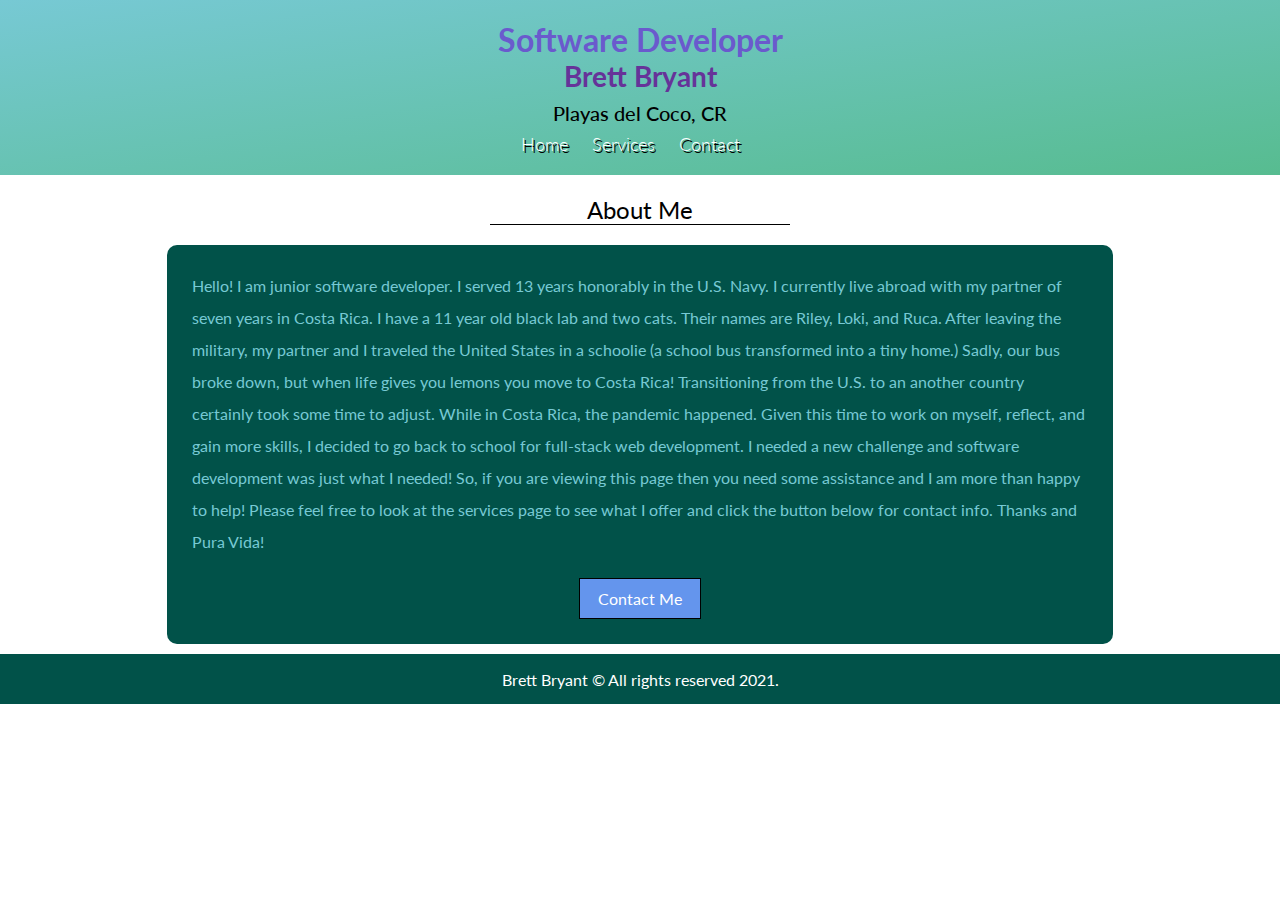
<file: Mysite/index.html>
<!DOCTYPE html>
<html lang="en">
<head>
    <meta charset="UTF-8">
    <meta http-equiv="X-UA-Compatible" content="IE=edge">
    <meta name="viewport" content="width=device-width, initial-scale=1.0">
    <link rel="stylesheet" href="mystyle.css">
    <title>Brett Bryant</title>
</head>
<body>
    <header>
        <div class="header-text">
            <h1>Software Developer</h1>
            <h3>Brett Bryant</h3>
            <p>Playas del Coco, CR</p>
        </div>
        <nav class="menu">
            <a href="index.html">Home</a>
            <a href="services.html">Services</a>
            <a href="contact.html">Contact</a>
        </nav>
    </header>
    <main>
        <h2>About Me</h2>
        <div class="bio-section">
            <p>Hello! I am junior software developer. I served 13 years honorably in the U.S. Navy. I currently live abroad with my partner of seven years in Costa Rica. I have a 11 year old black lab and two cats. Their names are Riley, Loki, and Ruca. 
            After leaving the military, my partner and I traveled the United States in a schoolie (a school bus transformed into a tiny home.) Sadly, our bus broke down, but when life gives you lemons you move to Costa Rica! Transitioning from the U.S. to an another country certainly took some time to adjust. While in Costa Rica, the pandemic happened. Given this time to work on myself, reflect, and gain more skills, I decided to go back to school for full-stack web development. I needed a new challenge and software development was just what I needed! So, if you are viewing this page then you need some assistance and I am more than happy to help! Please feel free to look at the services page to see what I offer and click the button below for contact info. Thanks and Pura Vida!
            </p>
            <a href="contact.html" class="btn contact-btn">Contact Me</a>
        </div>
    </main>

    <footer>
        <p>Brett Bryant &copy; All rights reserved 2021.</p>
    </footer>
</body>
</html>
</file>
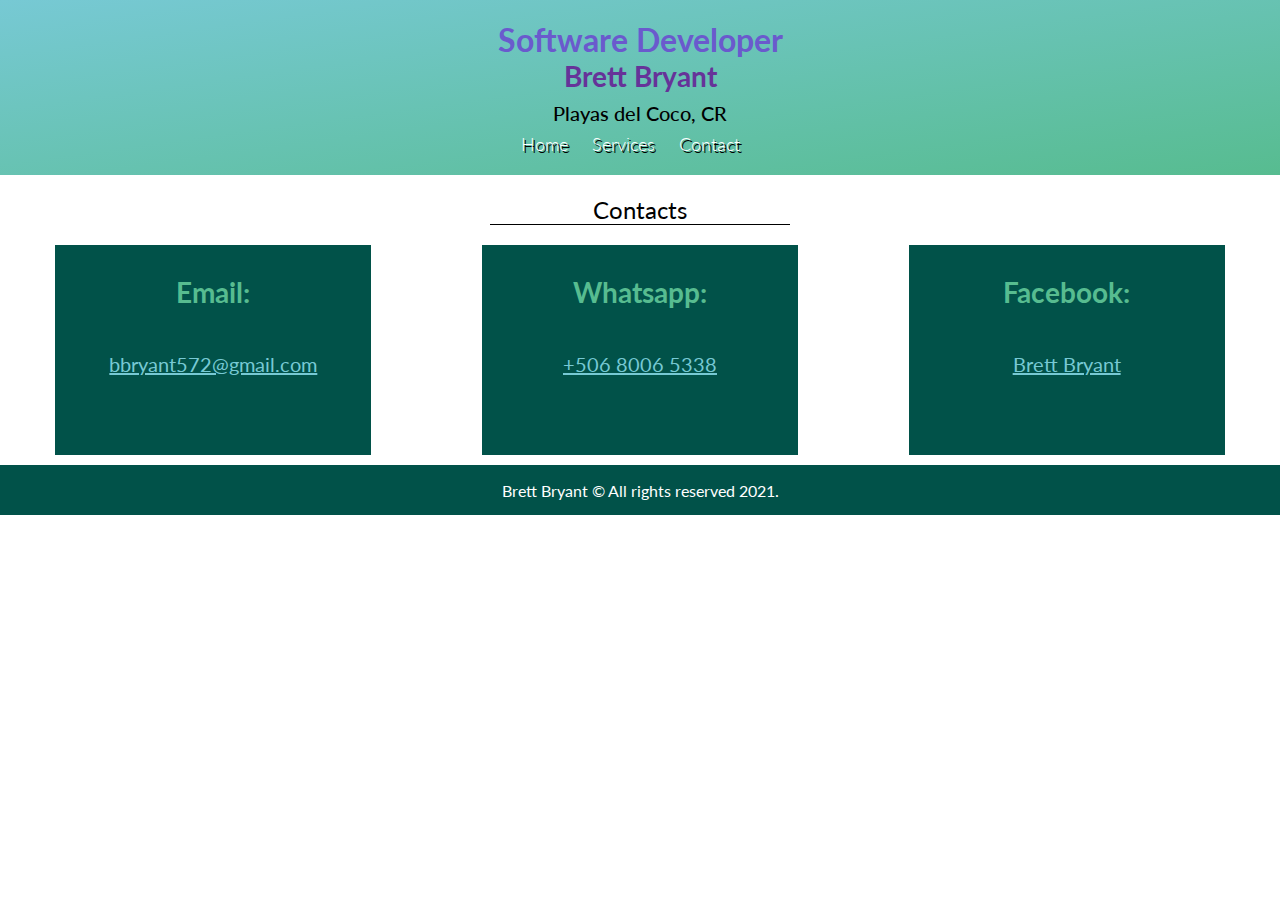
<file: Mysite/contact.html>
<!DOCTYPE html>
<html lang="en">
<head>
    <meta charset="UTF-8">
    <meta http-equiv="X-UA-Compatible" content="IE=edge">
    <meta name="viewport" content="width=device-width, initial-scale=1.0">
    <link rel="stylesheet" href="mystyle.css">
    <title>Brett Bryant</title>
</head>
<body>
    <header>
        <div class="header-text">
            <h1>Software Developer</h1>
            <h3>Brett Bryant</h3>
            <p>Playas del Coco, CR</p>
        </div>
        <nav class="menu">
            <a href="index.html">Home</a>
            <a href="services.html">Services</a>
            <a href="contact.html">Contact</a>
        </nav>

    </header>
    <main>
        <h2>Contacts</h2>   
        <div class="contact-container">    
        <div class="contact-item">
            <h3>Email:</h3>
            <p>
                <a href="mailto:bbryant572@gmail.com"> bbryant572@gmail.com</a>
            </p>
        </div>
        
        <div class="contact-item">
            <h3>Whatsapp:</h3>
            <p>
                <a href="https://wa.me/50688065338">+506 8006 5338</a>
            </p>
        </div>

        <div class="contact-item">
            <h3>Facebook:</h3>
            <p> <a href="https://www.facebook.com/bbryant572">Brett Bryant</a>
            </p>
        </div>
    
    </main>

    <footer>
        <p>Brett Bryant &copy; All rights reserved 2021.</p>
    </footer>
</body>
</html>
</file>
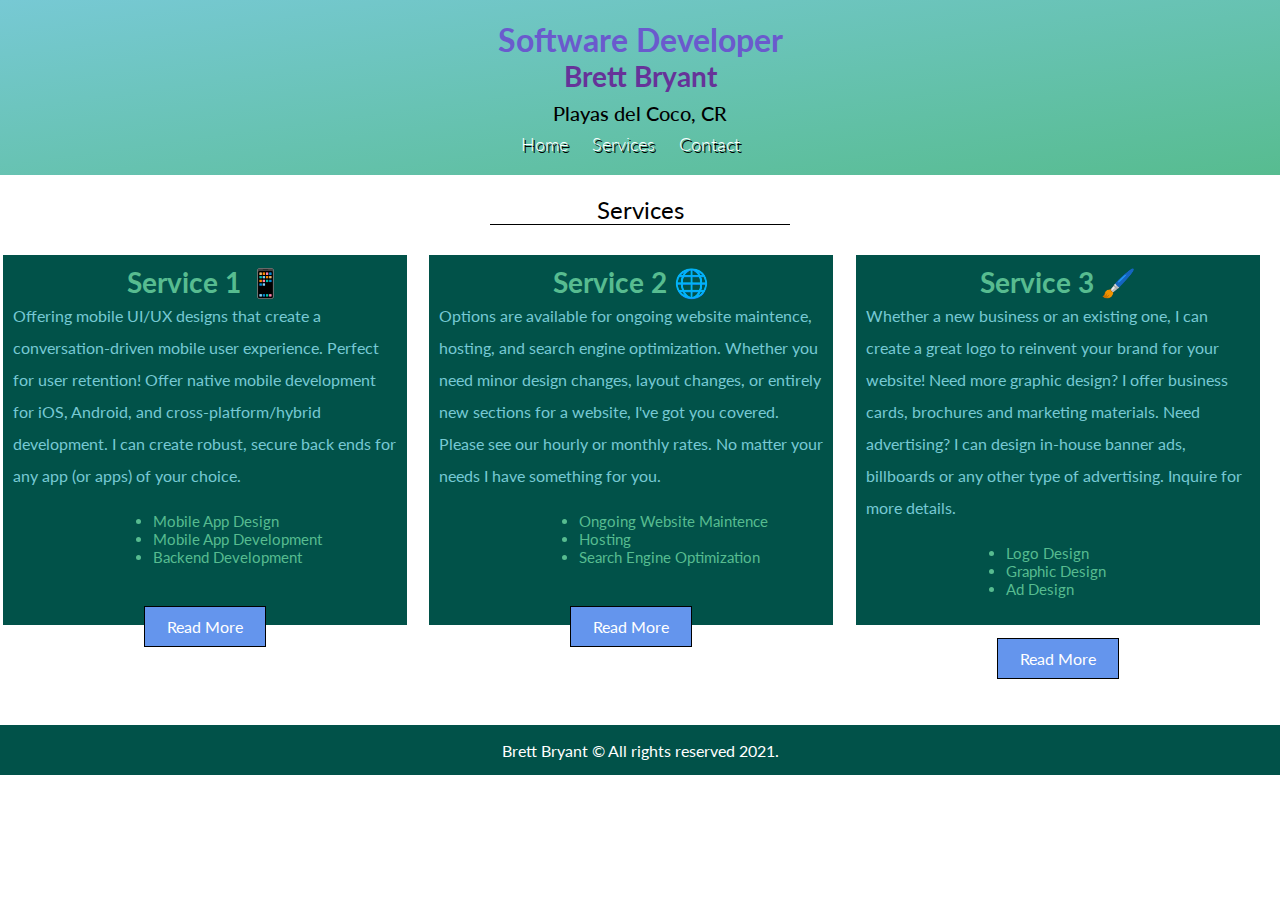
<file: Mysite/services.html>
<!DOCTYPE html>
<html lang="en">
<head>
    <meta charset="UTF-8">
    <meta http-equiv="X-UA-Compatible" content="IE=edge">
    <meta name="viewport" content="width=device-width, initial-scale=1.0">
    <link rel="stylesheet" href="mystyle.css">
    <title>Brett Bryant</title>
</head>
<body>
    <header>
        <div class="header-text">
            <h1>Software Developer</h1>
            <h3>Brett Bryant</h3>
            <p>Playas del Coco, CR</p>
        </div>
        <nav class="menu">
            <a href="index.html">Home</a>
            <a href="services.html">Services</a>
            <a href="contact.html">Contact</a>
        </nav>

    </header>
    <main>
        <h2>Services</h2>
        <div class="services-container">    
        <div class="service-item">
            <h3>Service 1 📱</h3>
            <p>Offering mobile UI/UX designs that create a conversation-driven mobile user experience. Perfect for user retention! Offer native mobile development for iOS, Android, and cross-platform/hybrid development. I can create robust, secure back ends for any app (or apps) of your choice.</p>
            <ul>
                <li>Mobile App Design</li>
                <li>Mobile App Development</li>
                <li>Backend Development</li>
            </ul>
            <a href="#" class="btn">Read More</a>
        </div>

        <div class="service-item">
            <h3>Service 2 🌐</h3>
            <p>Options are available for ongoing website maintence, hosting, and search engine optimization. Whether you need minor design changes, layout changes, or entirely new sections for a website, I've got you covered. Please see our hourly or monthly rates. No matter your needs I have something for you.</p>
            <ul>
                <li>Ongoing Website Maintence</li>
                <li>Hosting</li>
                <li>Search Engine Optimization</li>
            </ul>
            <a href="#" class="btn">Read More</a>          
        </div>
        
        <div class="service-item">
            <h3>Service 3 🖌️</h3>
            <p>Whether a new business or an existing one, I can create a great logo to reinvent your brand for your website! Need more graphic design? I offer business cards, brochures and marketing materials. Need advertising? I can design in-house banner ads, billboards or any other type of advertising. Inquire for more details.
            <ul>
                <li>Logo Design</li>
                <li>Graphic Design</li>
                <li>Ad Design</li>
            </ul>
            <a href="#" class="btn">Read More</a>
        </div>
    </main>

    <footer>
        <p>Brett Bryant &copy; All rights reserved 2021.</p>
    </footer>
</body>
</html>
</file>
<file: Mysite/mystyle.css>
/*global*/
@import url('https://fonts.googleapis.com/css2?family=Lato:wght@100;400;700&display=swap');
*{
    margin: 0;
}
body{
    font-family: 'Lato', sans-serif;
}
p{
    line-height: 2;
}
h1,h2,h3{
    text-align: center;
}
/*utilities*/
.btn{
    display: block;
    width: 100px;
    text-align: center;
    border: 1px solid black;
    text-decoration: none;
    background-color: cornflowerblue;
    color: white;
    margin:auto;
    padding: 10px;
}
.contact-btn{
    background-color: cornflowerblue;
    color: white;
    margin-top: 20px;
}
/*headers*/
header{
    background-color: #77c9d4;
    background-image: linear-gradient(to bottom right, #77c9d4, #57bc90);
    color: slateblue;
    padding: 20px;
}
.header-text{
    text-align: center;
}
h1 {
    font-size: 48 px;
}
h3 {
    font-size: 28px;
    color: rebeccapurple;
}
.header-text p {
    font-size: 20px;
    font-weight: 500;
    color: black;
}
nav.menu {
    text-align: center;
    margin-left: 20 px;
}
nav.menu a {
    font-size: 18px;
    font-weight: 300;
    text-decoration: none;
    text-shadow: 2px 2px black;
    color: white;
    margin-right: 20px;
}
nav.menu a:hover {
    font-weight: 700;
}
/*Main*/
h2 {
    font-weight: 400;
    width: 300px;
    border-bottom: 1px solid;
    margin: 20px auto;
}
.bio-section {
    width: 70%;
    margin: 10px auto;
    background-color: #015249;
    padding: 25px;
    border-radius: 10px;
}
.bio-section p {
    color: #77c9d4;
}
/*footer*/
footer {
    background: #015249;
    height: 50px;
}
footer p {
    color: white;
    text-align: center;
    padding-top: 10px;
}
/*service page*/
.services-container {
    display:flex;
}
.service-item {
    width: 30%;
    height: 350px;
    background-color: #015249;
    padding: 10px;
    margin: 10px auto;
    margin-bottom: 100px;
    margin-right: 20px;
}
.service-item h3 {
    color: #57bc90;
}
.service-item p {
    color: #77c9d4;
}  
.service-item ul {
    margin-left: 100px;
    font-size: 15px;
    margin-top: 20px;
    
    color: #57bc90;
    
}
.service-item a {
    margin-top: 40px;
}
/*contact page*/
.contact-container {
    display: flex;
}
.contact-item {
    width: 20%;
    height: 150px;
    background-color: #015249;
    padding: 30px;
    margin: auto;
    margin-bottom: 10px;
}
.contact-item h3 {
    color:#57bc90;
}
.contact-item p {
    text-align: center;
    color: #77c9d4;
    font-size: 20px;
    margin-top: 35px;
    margin-bottom: 10px;
}
.contact-item a {
    color: #77c9d4;
    margin-top: 10px;
}
</file>
